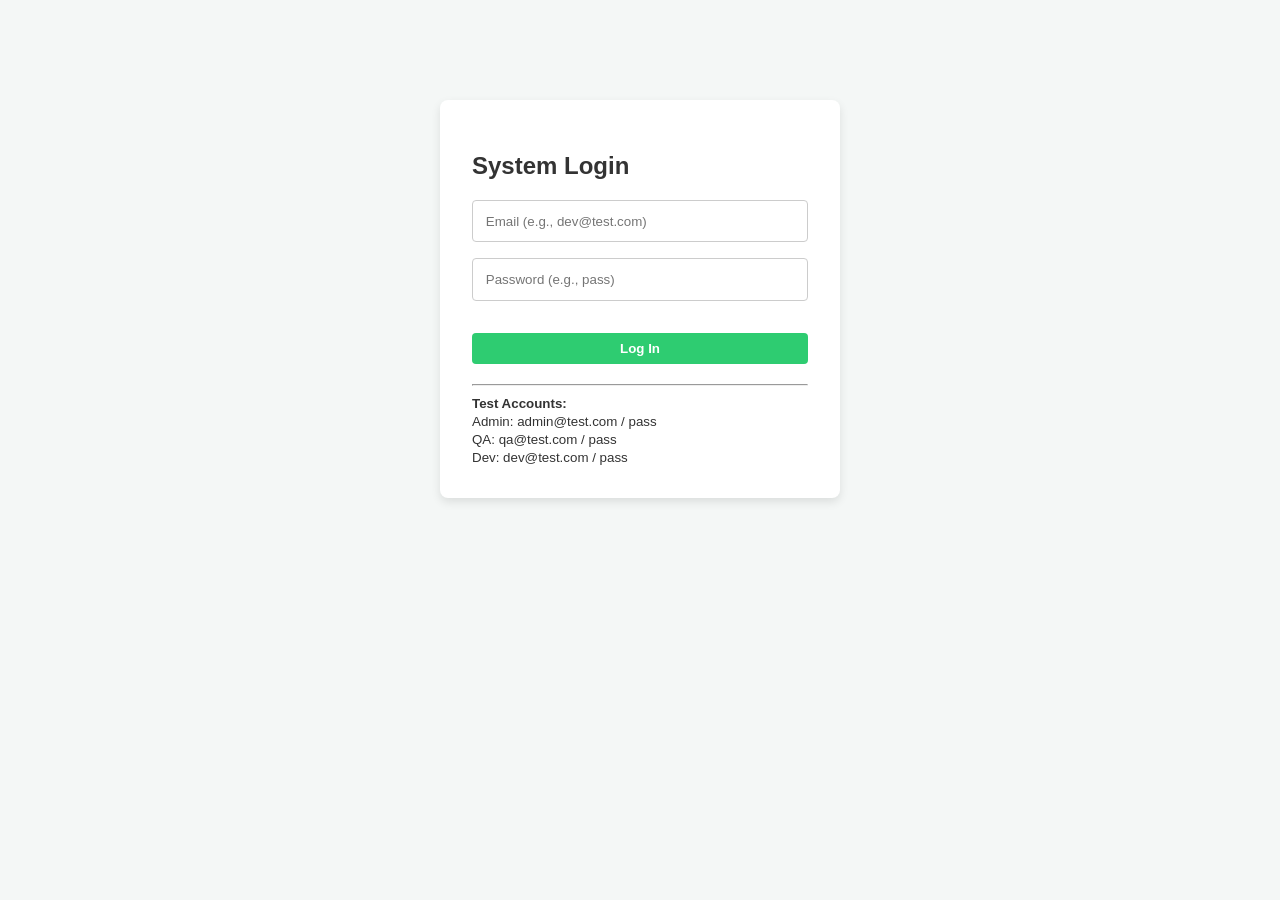
<file: frontend/index.html>
<!DOCTYPE html>
<html lang="en">
<head>
    <meta charset="UTF-8">
    <meta name="viewport" content="width=device-width, initial-scale=1.0">
    <title>DevTrack - My Dashboard</title>
    <link rel="stylesheet" href="style.css">
</head>
<body>

    <!-- Navbar -->
    <header class="navbar">
        <h1>DevTrack Issue Tracker</h1>
        <div id="user-info" class="user-profile"></div>
    </header>

    <!-- Dashboard -->
    <main class="dashboard">

        <!-- Role Controls + Title -->
        <div id="role-controls" class="dashboard-header">
            <h2 id="dashboard-title">Loading...</h2> <!-- ✅ FIXED -->
            <button onclick="setupRoleUI()" class="refresh-btn">Refresh Data</button> <!-- ✅ FIXED -->
        </div>

        <!-- Tickets Container -->
        <div id="ticket-container" class="ticket-grid"></div>
        <main class="dashboard">
        <div class="dashboard-header">
            <h2 id="dashboard-title">My Assigned Tickets</h2>
            <div id="role-controls"></div>
        </div>

        <div id="ticket-container" class="ticket-grid"></div>

        <div class="dashboard-header" style="margin-top: 3rem; border-top: 2px solid #ddd; padding-top: 1rem;">
            <h2>Solved & Archived</h2>
        </div>
        <div id="closed-ticket-container" class="ticket-grid" style="opacity: 0.7;"></div>
    </main>

    </main>

    <script src="app.js"></script>
    <div id="bugModal" style="display:none; position:fixed; top:20%; left:50%; transform:translate(-50%, 0); background:white; padding:2rem; border-radius:8px; box-shadow:0 10px 25px rgba(0,0,0,0.5); z-index:100; width:400px;">
        <h2>Report New Bug</h2>
        
        <select id="bugProject" style="width:100%; margin-bottom:10px; padding:8px;">
            <option value="">Loading Projects...</option>
        </select>

        <input type="text" id="bugTitle" placeholder="Bug Title" style="width:100%; margin-bottom:10px; padding:8px;">
        <textarea id="bugDesc" placeholder="Steps to reproduce..." style="width:100%; height:100px; margin-bottom:10px; padding:8px;"></textarea>
        <select id="bugPriority" style="width:100%; margin-bottom:15px; padding:8px;">
            <option value="LOW">Low Priority</option>
            <option value="HIGH">High Priority</option>
            <option value="CRITICAL">Critical Priority</option>
        </select>
        <button class="action-btn" onclick="submitNewBug()">Submit Bug</button>
        <button onclick="document.getElementById('bugModal').style.display='none'" style="margin-top:10px; width:100%; padding:8px;">Cancel</button>
    </div>
    <div id="projectModal" style="display:none; position:fixed; top:20%; left:50%; transform:translate(-50%, 0); background:white; padding:2rem; border-radius:8px; box-shadow:0 10px 25px rgba(0,0,0,0.5); z-index:100; width:400px;">
        <h2>Create New Project</h2>
        <input type="text" id="projectName" placeholder="Project Name" style="width:100%; margin-bottom:10px; padding:8px;">
        <textarea id="projectDesc" placeholder="Project Description..." style="width:100%; height:80px; margin-bottom:15px; padding:8px;"></textarea>
        <button class="action-btn" style="background:#8e44ad;" onclick="submitNewProject()">Save Project</button>
        <button onclick="document.getElementById('projectModal').style.display='none'" style="margin-top:10px; width:100%; padding:8px;">Cancel</button>
    </div>

    <div id="detailsModal" style="display:none; position:fixed; top:10%; left:50%; transform:translate(-50%, 0); background:white; padding:2rem; border-radius:8px; box-shadow:0 10px 25px rgba(0,0,0,0.5); z-index:100; width:500px; max-height: 85vh; overflow-y: auto;">
        
        <h2 id="detailsTitle" style="margin-top:0;">Ticket Title</h2>
        <p id="detailsDesc" style="color: #555; background: #f4f7f6; padding: 10px; border-radius: 4px;"></p>
        
        <hr style="margin: 20px 0;">
        
        <h3 style="margin-bottom: 10px;">Discussion</h3>
        
        <div id="commentsList" style="max-height: 250px; overflow-y: auto; background: #fff; border: 1px solid #ddd; padding: 15px; margin-bottom: 15px; border-radius: 4px;">
            <p style="color: #999; font-style: italic;">Loading comments...</p>
        </div>

        <textarea id="newCommentText" placeholder="Type your update here..." style="width:100%; height:70px; margin-bottom:10px; padding:10px; border-radius: 4px; border: 1px solid #ccc; font-family: inherit;"></textarea>
        
        <button class="action-btn" style="background:#27ae60;" onclick="submitComment()">Post Comment</button>
        <button onclick="document.getElementById('detailsModal').style.display='none'" style="margin-top:10px; width:100%; padding:8px; border: 1px solid #ccc; background: white; cursor: pointer; border-radius: 4px;">Close Viewer</button>
    </div>
</body>
</html>
</file>
<file: frontend/style.css>
* { box-sizing: border-box; font-family: 'Segoe UI', Tahoma, Geneva, Verdana, sans-serif; }
body { margin: 0; background-color: #f4f7f6; color: #333; }

.navbar { background: #2c3e50; color: white; padding: 1rem 2rem; display: flex; justify-content: space-between; align-items: center; }
.navbar h1 { margin: 0; font-size: 1.5rem; }

.dashboard { padding: 2rem; max-width: 1200px; margin: auto; }
.dashboard-header { display: flex; justify-content: space-between; align-items: center; margin-bottom: 2rem; }
.refresh-btn { padding: 0.5rem 1rem; background: #3498db; color: white; border: none; border-radius: 4px; cursor: pointer; }

.ticket-grid { display: grid; grid-template-columns: repeat(auto-fill, minmax(300px, 1fr)); gap: 1.5rem; }

.ticket-card { background: white; padding: 1.5rem; border-radius: 8px; box-shadow: 0 4px 6px rgba(0,0,0,0.1); border-left: 5px solid #bdc3c7; }
.ticket-card h3 { margin-top: 0; }
.ticket-meta { font-size: 0.85rem; color: #7f8c8d; margin-bottom: 1rem; }

/* Badges */
.badge { padding: 0.2rem 0.5rem; border-radius: 12px; font-size: 0.8rem; font-weight: bold; color: white; display: inline-block; margin-bottom: 0.5rem; }
.priority-CRITICAL { background: #e74c3c; }
.priority-HIGH { background: #e67e22; }
.priority-LOW { background: #2ecc71; }

.status-OPEN { background: #3498db; }
.status-IN_PROGRESS { background: #f1c40f; color: black; }
.status-TESTING { background: #9b59b6; }

/* Action Buttons */
.action-btn { margin-top: 1rem; padding: 0.5rem; width: 100%; border: none; background: #2ecc71; color: white; cursor: pointer; border-radius: 4px; font-weight: bold;}
.action-btn:hover { background: #27ae60; }
</file>
